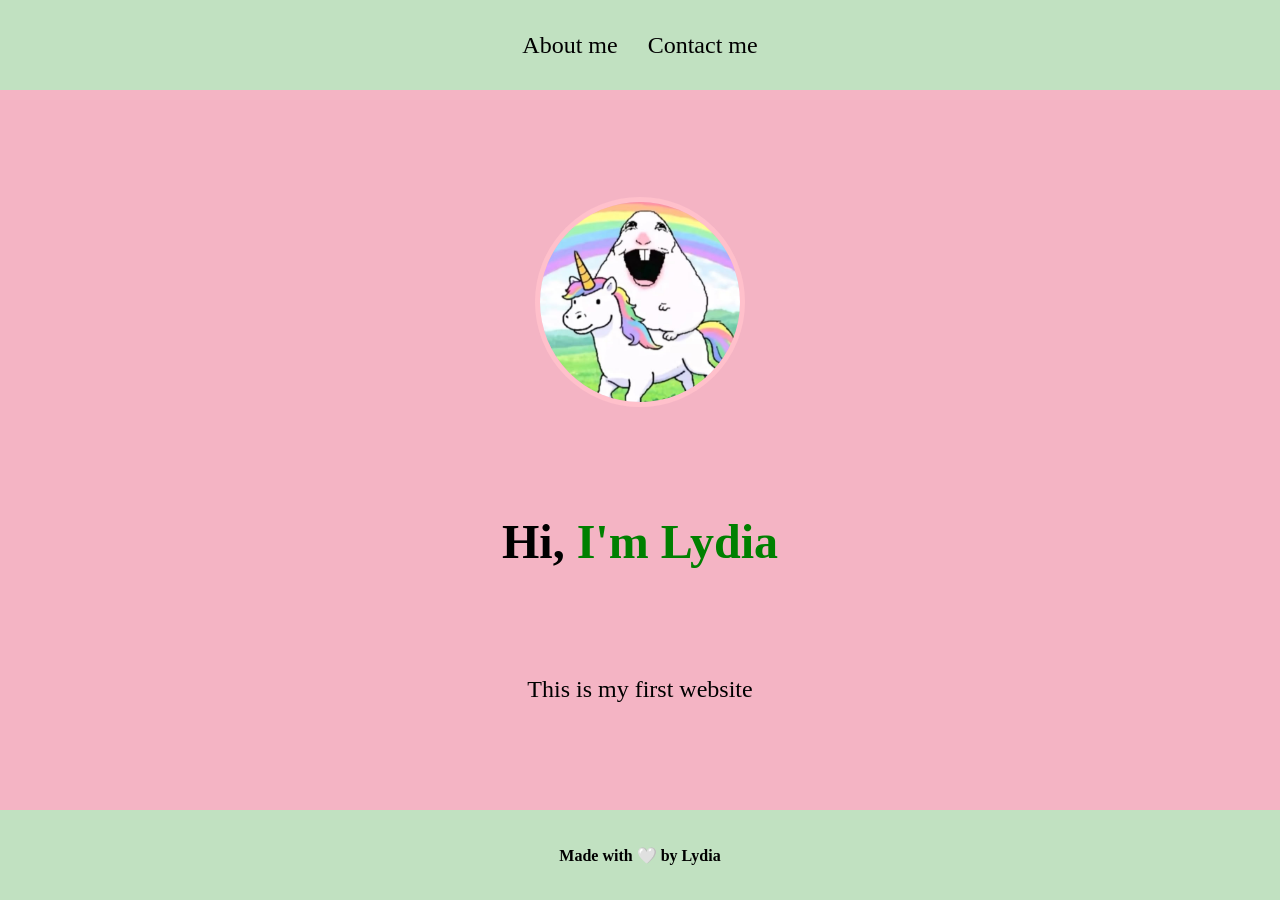
<file: index.html>
<!DOCTYPE html>
<html lang="en">
<head>
  <meta charset="UTF-8">
  <meta name="viewport" content="width=device-width, initial-scale=1.0">
  <meta http-equiv="X-UA-Compatible" content="ie=edge">
  <title>Personal Web Lydia </title>
  <link rel="stylesheet" href="lidya.css">
</head>

<body>
  
  
    <!--nav-->
      <div class="container-nav">
      <ul class="ul-nav">
        <li class="li-nav"><a href="about.html" target="_blank" class="a-nav">About me</a></li>
        <li class="li-nav"><a href="contact.html" target="_blank" class="a-nav">Contact me</a></li>
      </ul>
      </div>
    <!--nav end-->
  
  
  <!--main-->
    <div class="container-main">
          <img src="cute.jpg" class="img-main">
          <h1>Hi, <span style="color: green;">I'm Lydia</span></h1>
        <p>This is my first website</p>
    </div>

  <!--main end-->
  
  
  <!--footer-->
  <div class="container-footer">
    <h3 class="h3-footer">Made with 🤍 by Lydia</h3>
  </div>
  <!--footer end-->
  
</body>
</html>
</file>
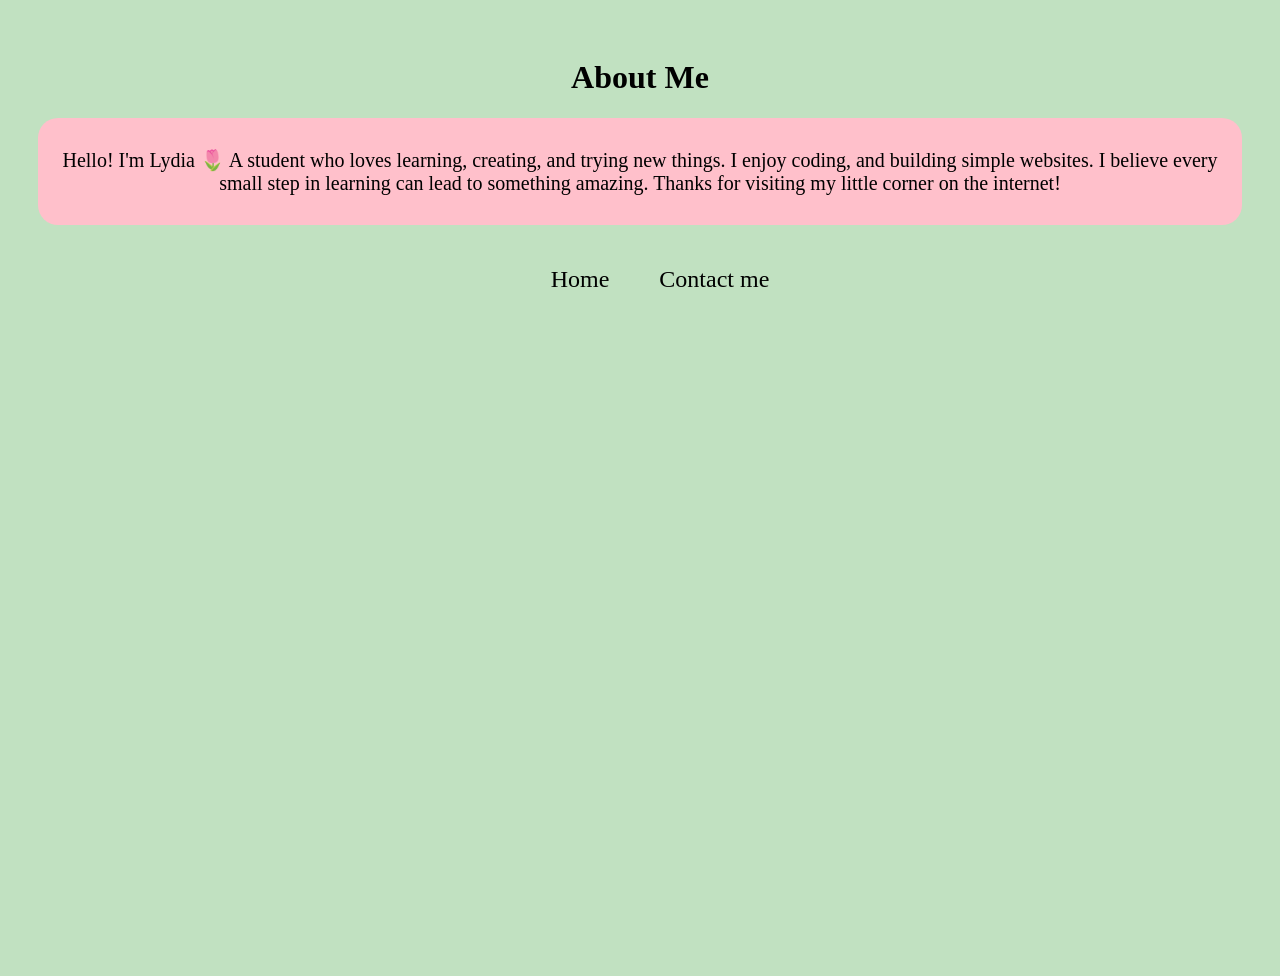
<file: about.html>
<!DOCTYPE html>
<html lang="en">
<head>
  <meta charset="UTF-8">
  <meta name="viewport" content="width=device-width, initial-scale=1.0">
  <meta http-equiv="X-UA-Compatible" content="ie=edge">
  <title>About me</title>
  <link rel="stylesheet" href="dya.css">
</head>

<body class="about-page">
  
<!--header-->
<div class="container-h1">
<h1>About Me</h1>
</div>
<!--header end-->

  <!--main-->
  
<div class="container-p">
<p class="main-p">
Hello! I'm Lydia 🌷  
A student who loves learning, creating, and trying new things. I enjoy coding, and building simple websites. I believe every small step in learning can lead to something amazing. Thanks for visiting my little corner on the internet!
</p>

</div>


<!-- main end-->


<!--footer-->
<div class="footer-kece">
<ul class="footer-ul">
  <li class="footer-li"><a href="index.html" target="_blank" class="a-footer">Home</a></li>
  <li class="footer-li"><a href="contact.html" target="_blank" class="a-footer">Contact me</a></li>
</ul>
  </div>
  
</body>
</html>
</file>
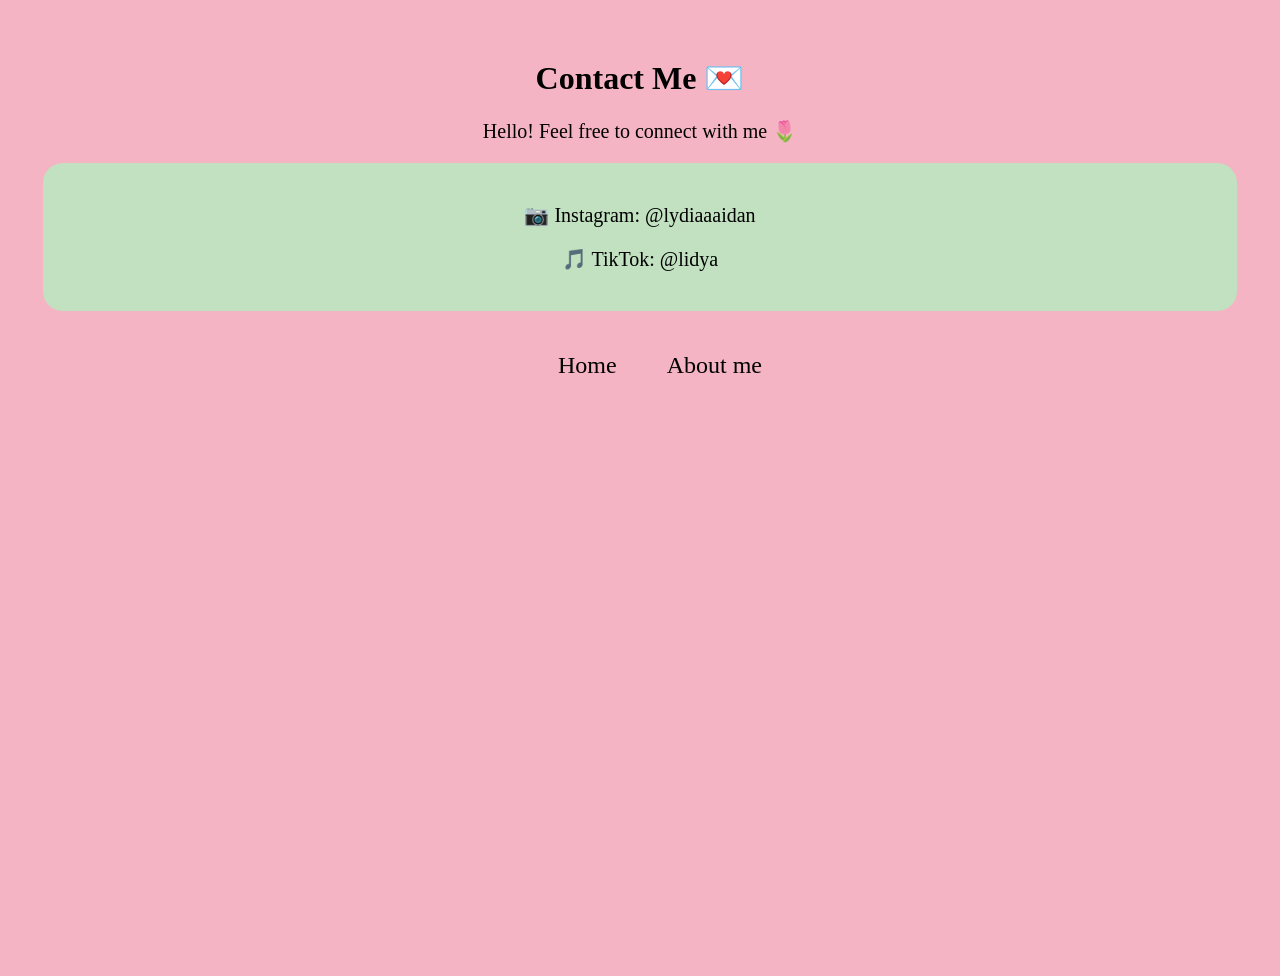
<file: contact.html>
<!DOCTYPE html>
<html lang="en">
<head>
  <meta charset="UTF-8">
  <meta name="viewport" content="width=device-width, initial-scale=1.0">
  <meta http-equiv="X-UA-Compatible" content="ie=edge">
  <title> Contact me</title>
  <link rel="stylesheet" href="kontak.css">
</head>
<body class="contact-page">
  
  <!-- header -->
  <div class="container-h">
    <h1>Contact Me 💌</h1>
    <p>Hello! Feel free to connect with me 🌷</p>
  </div>
  <!-- header end-->
  
  <!--main-->
  
  <div class="contact-list">
    <p>📷 Instagram: @lydiaaaidan</p>
    <p>🎵 TikTok: @lidya</p>
  </div>
  
  <!--main end-->
  
  <!-- footer-->
  <div>
    <ul class="ul-footer">
      <li class="li-footer"><a href="index.html" target="_blank" class="a-footer">Home</a></li>
      <li class="li-footer"><a href="about.html" target="_blank" class="a-footer">About me</a></li>
    </ul>
  </div>
  <!-- footer end-->
  
  
</body>
</html>
</file>
<file: lidya.css>
*,
html {
margin: 0;
padding: 0;
}

.container-nav {
background-color: #C1E1C1;
width: 100%;
height: 10vh;
}

.ul-nav {
display: flex;
height: 100%;
justify-content: center;
align-items: center;
}

.li-nav {
list-style-type: none;
padding: 10px;
margin: 5px;
font-size: 150%;
}


.li-nav:hover {
  background-color: pink;
  border-radius: 8px;
  transition: .5 ease-in-out;
  transition-delay: .3s;
}

.a-nav {
color: black;
text-decoration: none;
font-family: cursive;
}

.container-main {
flex-direction: column;
display: flex;
justify-content: space-evenly;
align-items: center;
text-align: center;
height: 80vh;
font-size: 150%;
font-family: cursive;
background-color: #F4B4C4;
}

.img-main {
width: 200px;
height: 200px;
border-radius: 50%;
border: 5px solid pink;
}

.container-footer {
display: flex;
height: 10vh;
background-color:  #C1E1C1;
justify-content: center;
align-items: center;
}

.h3-footer {
font-size: 100%;
font-family: cursive;
}
</file>
<file: dya.css>
.about-page{
  min-height: 100vh;
  background-color: #C1E1C1;
  text-align: center;
  padding: 30px;
  font-family: cursive;
  
}

.container-h1 {
  width: 100%;
}


.container-p {
  background-color: pink;
  padding: 10px;
  border-radius: 20px;
  
}

.main-p {
  font-size: 20px;
}


.footer-ul {
display: flex;
justify-content: center;
align-items: center;
}

.footer-li {
list-style-type: none;
padding: 20px;
margin: 5px;
font-size: 150%;
}

.footer-li:hover {
  background-color: pink;
  transition: .5 ease-in-out;
  transition-delay: .3s;
  border-radius: 8px;
}
.a-footer {
color: black;
text-decoration: none;
}
</file>
<file: kontak.css>
.contact-page {
  min-height: 100vh;
  background-color: #F4B4C4;
  text-align: center;
  padding: 30px;
  font-family: cursive;
}

.container-h {
  width: 100%
  background-color: green;
}

.contact-list {
  background-color: #C1E1C1;
  padding: 20px;
  margin: 5px;
  border-radius: 20px;
}

p {
  font-size: 20px;
}

.ul-footer {
display: flex;
justify-content: center;
align-items: center;
height: 100%;
}

.li-footer {
list-style-type: none;
padding: 20px;
margin: 5px;
font-size: 150%;
}

.a-footer {
color: black;
text-decoration: none;
}



.li-footer:hover {
  background-color: green;
  border-radius: 8px;
  transition: .5 ease-in-out;
  transition-delay: .3s;
}
</file>
